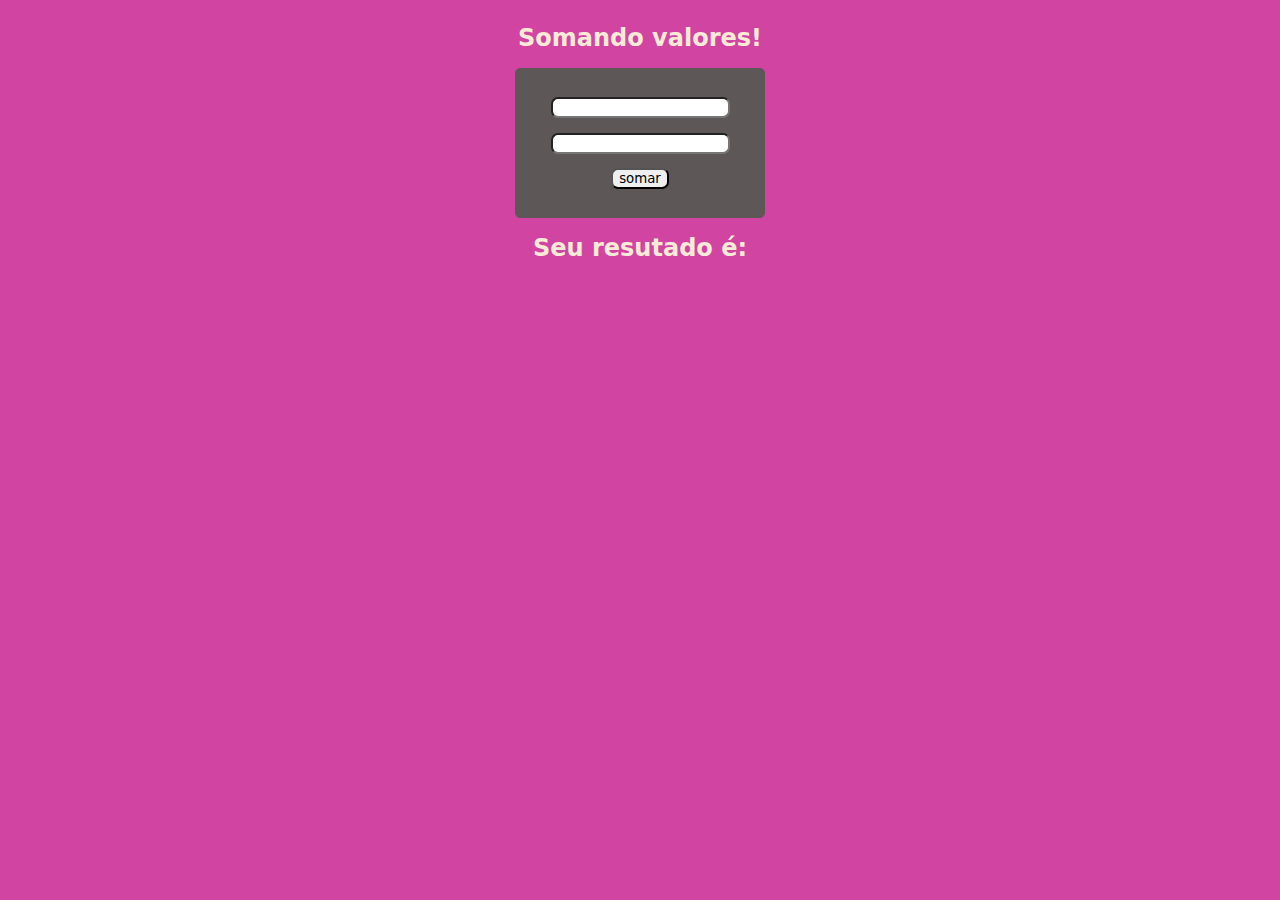
<file: index.html>
<!DOCTYPE html>
<html lang="en">
<head>
    <meta charset="UTF-8">
    <meta http-equiv="X-UA-Compatible" content="IE=edge">
    <meta name="viewport" content="width=device-width, initial-scale=1.0">
    <link rel="stylesheet" href="style.css">
    <script src="/script.js"></script>
    <title>treino num</title>
</head>
<body>
    <h1>
        Somando valores!
    </h1>

    <div class="main">

        <input type="number" name="txtn1" id="txtn1">
        
        <input type="number" name="txtn2" id="txtn2">
    
        <input type="button" value="somar" onclick="somar()">
    
    </div>

    <h1>
        Seu resutado é:
    </h1>

    <div id="res"></div>

</body>
</html>
</file>
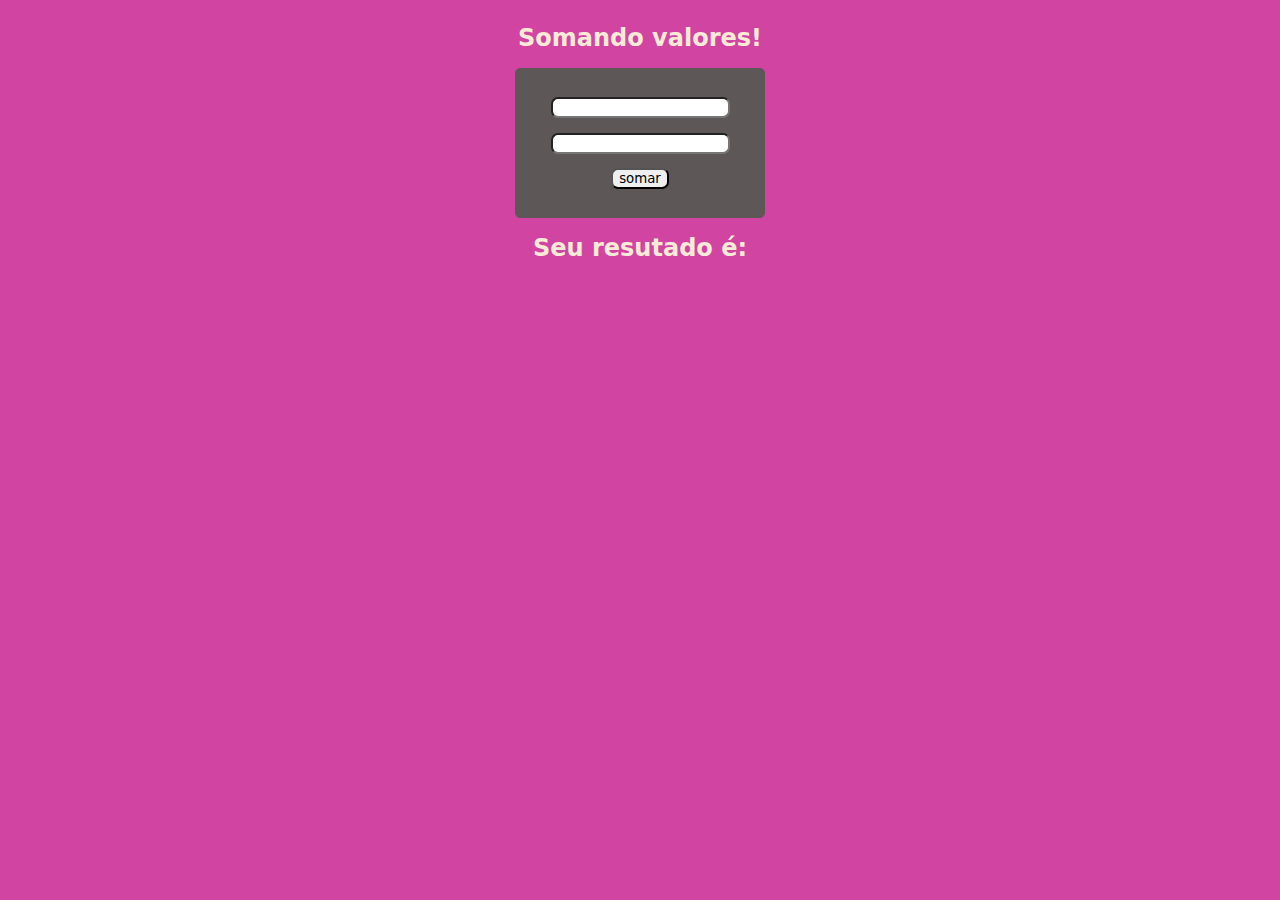
<file: calcladora-train/index.html>
<!DOCTYPE html>
<html lang="en">
<head>
    <meta charset="UTF-8">
    <meta http-equiv="X-UA-Compatible" content="IE=edge">
    <meta name="viewport" content="width=device-width, initial-scale=1.0">
    <link rel="stylesheet" href="style.css">
    <script src="/script.js"></script>
    <title>treino num</title>
</head>
<body>
    <h1>
        Somando valores!
    </h1>

    <div class="main">

        <input type="number" name="txtn1" id="txtn1">
        
        <input type="number" name="txtn2" id="txtn2">
    
        <input type="button" value="somar" onclick="somar()">
    
    </div>

    <h1>
        Seu resutado é:
    </h1>

    <div id="res"></div>

</body>
</html>
</file>
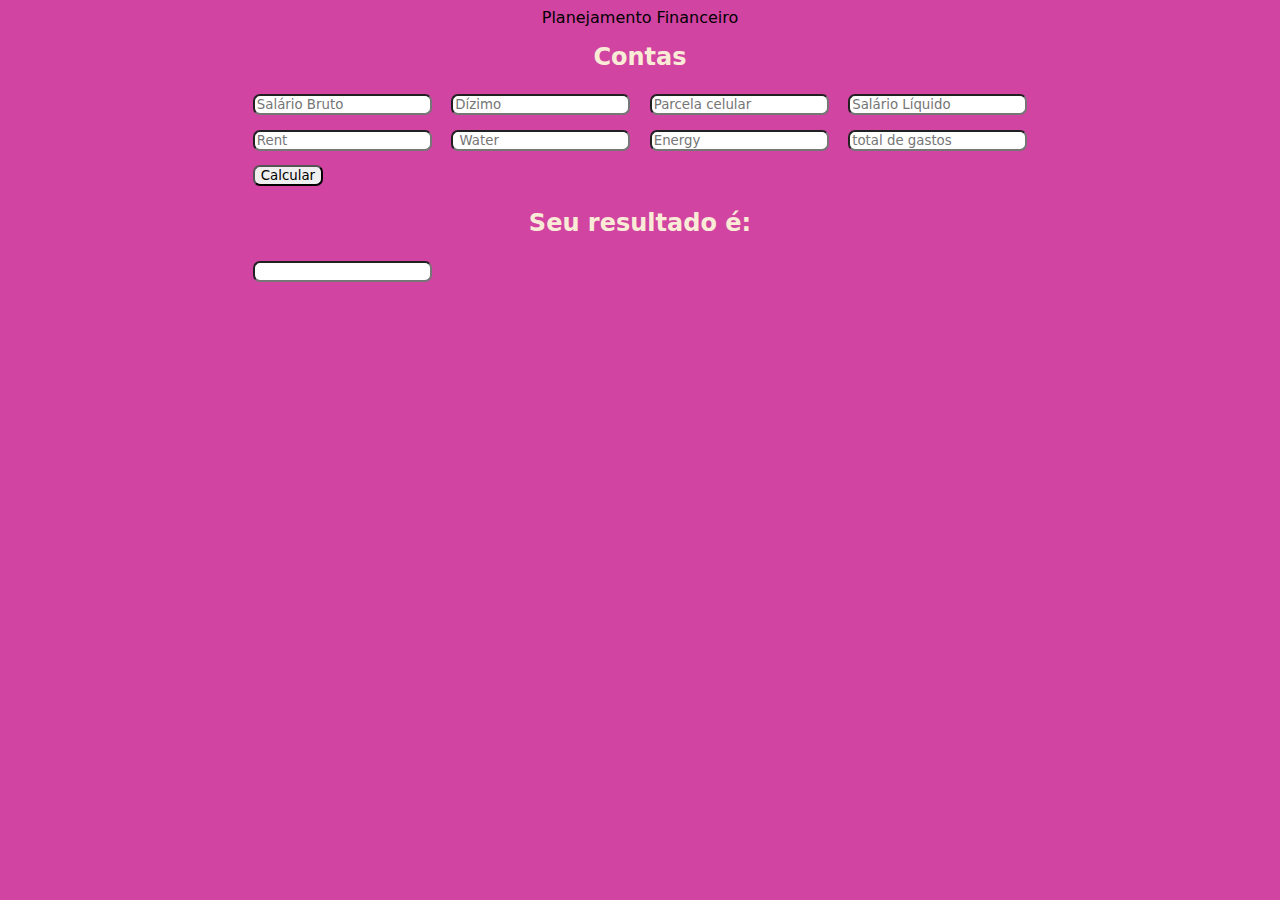
<file: financial-control-project/index.html>
<!DOCTYPE html>
<html lang="en/pt">
<head>
    <meta charset="UTF-8">
    <meta http-equiv="X-UA-Compatible" content="IE=edge">
    <meta name="viewport" content="width=device-width, initial-scale=1.0">
    <title>Planejamento Financeiro</title>
    <link rel="stylesheet" href="/style.css">
    <script src="/script.js"></script>
</head>
<body>
    <header> Planejamento Financeiro</header>
    <h1>Contas</h1>
    <div class="main-container">
        <div id="table">
            <div id="top-container">

                <div class="entradas">
                    <input type="text" name="brute-income" id="ganho1" value="" placeholder="Salário Bruto" class="input-user"> 
    
                    
                    <input type="text" name="dizimo" id="bill1" value="" placeholder="Dízimo" class="input-user"> 
                
                    
                    <input type="text" name="celular" id="bill2" value="" placeholder="Parcela celular" class="input-user"> 
    
                    
                    <input type="text" name="liquid" id="liquidIncomeTXT" value="" placeholder="Salário Líquido" class="input-user">
                </div>
    
               
               
                <div class="despesas">
                    <input type="text" name="rent" id="gasto1" value="" placeholder="Rent " class="input-user">
                   
                    <input type="text" name="water" id="gasto2" value="" placeholder=" Water " class="input-user"> 
                          
                    <input type="text" name="energy" id="gasto3" value="" placeholder="Energy" class="input-user"> 
                         
                    <input type="text" name="total" id="gastoTotal" value="" placeholder="total de gastos" class="input-user"> 
                </div>

                
                
            </div>

            <div id="calc">
                <input id="calc-button" type="button" value="Calcular" onclick="calcular()"> 
            </div>

            <div id="bottom-container">
                    <h1>Seu resultado é:</h1>
                    <div id="box-result">
                        <input id="result-text" type="text" name="" id="">
                    </div>
            </div>
        
        </div>
    </div>
</body>
</html>
</file>
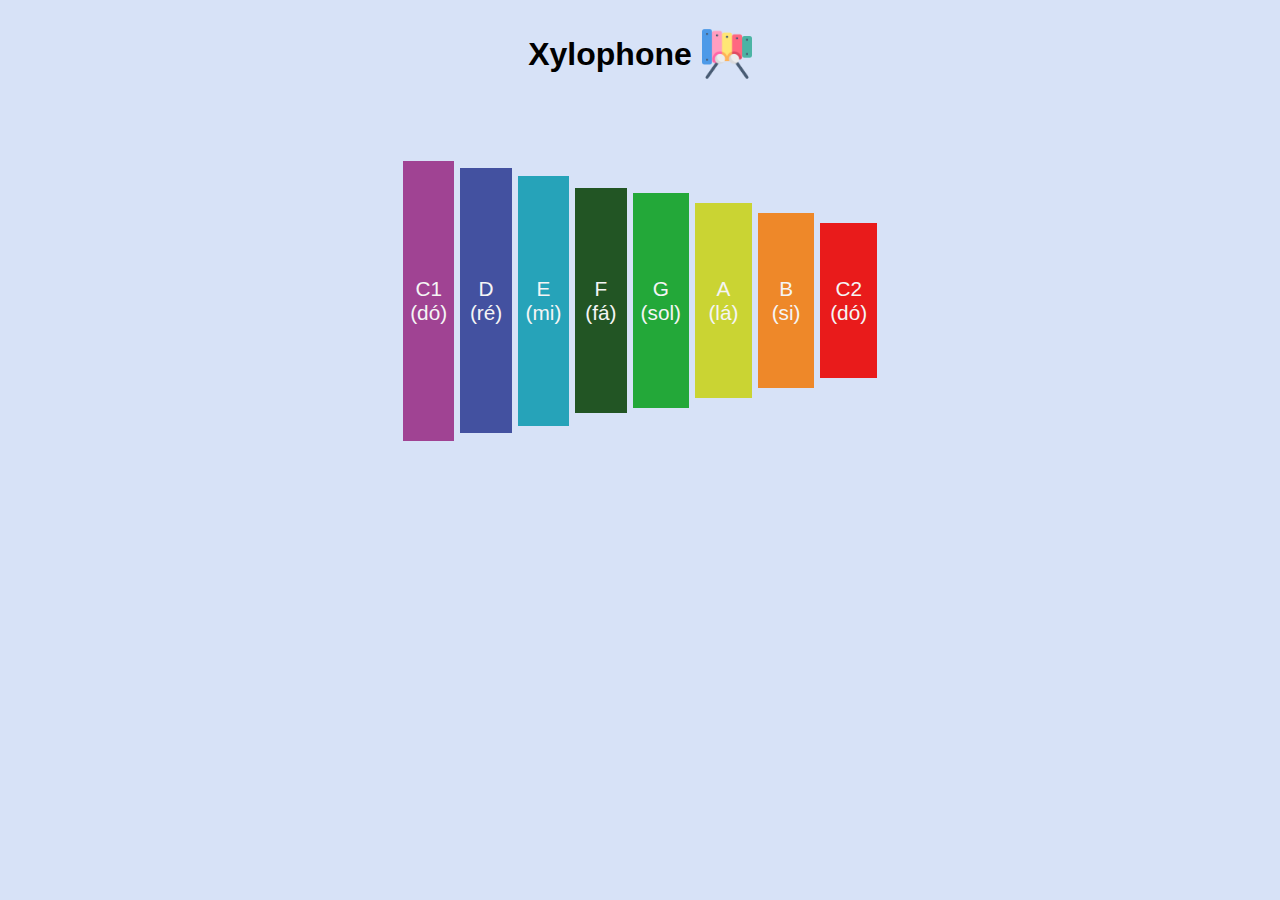
<file: xylophone/index.html>
<!DOCTYPE html>
<html lang="en">
<head>
    <meta charset="UTF-8">
    <meta http-equiv="X-UA-Compatible" content="IE=edge">
    <meta name="viewport" content="width=device-width, initial-scale=1.0">
    <title>Xylophone | 🎶</title>
    <link rel="shortcut icon" href="favicon.png" type="image/x-icon">
    <link rel="stylesheet" href="style.css">
    
</head>


<body>
    <div class="mainhead">
        <h1>Xylophone <img src="./favicon.png"></h1>
    </div>

    <div id="notes">
        <button id="c1" data-key="a">C1 (dó)</button>
        <button id="d" data-key="s">D (ré)</button>
        <button id="e" data-key="d">E (mi)</button>
        <button id="f" data-key="f">F (fá)</button>
        <button id="g" data-key="h">G (sol)</button>
        <button id="a" data-key="j">A (lá)</button>
        <button id="b" data-key="k">B (si)</button>
        <button id="c2" data-key="l">C2 (dó)</button>
    </div>

    <div id="audio">
        <audio data-key="a" src="./tuning/c1.wav"></audio>
        <audio data-key="s" src="./tuning/d.wav"></audio>
        <audio data-key="d" src="./tuning/e.wav"></audio>
        <audio data-key="f" src="./tuning/f.wav"></audio>
        <audio data-key="h" src="./tuning/g.wav"></audio>
        <audio data-key="j" src="./tuning/a.wav"></audio>
        <audio data-key="k" src="./tuning/b.wav"></audio>
        <audio data-key="l" src="./tuning/c2.wav"></audio>
    </div>
    

    <script src="./script.js"></script>
</body>

</html>
</file>
<file: style.css>
*{
    font-family: system-ui, -apple-system, BlinkMacSystemFont, 'Segoe UI', Roboto, Oxygen, Ubuntu, Cantarell, 'Open Sans', 'Helvetica Neue', sans-serif;
    
}

h1{
    text-align: center;
    color: antiquewhite;
    font-size: 18pt;
}

body{
    display: flex;
    flex-direction: column;
    align-items: center;
    justify-content: center;
    background-color: #d144a2;
}

.main{
    display: flex;
    flex-direction: column;
    align-items: center;
    justify-content: center;

    border: solid thin #5e5757;
    border-radius: 5px;
    box-sizing: border-box;
    width: 250px;
    height: 150px;

    background-color: #5e5757;
}

input{
    margin: 0.45rem;
    border-radius: 7px;
    outline: none;
}

#res{
    color: antiquewhite;
    font-size: 18pt;
    text-decoration: underline;
}
</file>
<file: calcladora-train/style.css>
*{
    font-family: system-ui, -apple-system, BlinkMacSystemFont, 'Segoe UI', Roboto, Oxygen, Ubuntu, Cantarell, 'Open Sans', 'Helvetica Neue', sans-serif;
    
}

h1{
    text-align: center;
    color: antiquewhite;
    font-size: 18pt;
}

body{
    display: flex;
    flex-direction: column;
    align-items: center;
    justify-content: center;
    background-color: #d144a2;
}

.main{
    display: flex;
    flex-direction: column;
    align-items: center;
    justify-content: center;

    border: solid thin #5e5757;
    border-radius: 5px;
    box-sizing: border-box;
    width: 250px;
    height: 150px;

    background-color: #5e5757;
}

input{
    margin: 0.45rem;
    border-radius: 7px;
    outline: none;
}

#res{
    color: antiquewhite;
    font-size: 18pt;
    text-decoration: underline;
}
</file>
<file: xylophone/style.css>
*{
    font-family: cursive, sans-serif;
    background-color: #d7e2f7;
    
}

body{
    display: flex;
    flex-direction: column;
    flex-wrap: nowrap;
    align-items: center;
    align-content: center;
    
}

h1{
    display: flex;
    text-align: center;
    flex-direction: row;
    flex-wrap: nowrap;
    justify-content: center;
    align-items: center;
}

img{
    display: grid;
    width: 50px;
    height: 50px;
    margin-left: 10px;
}

#notes{
    display: flex;
    flex-direction: row;
    flex-wrap: nowrap;
    align-content: center;
    justify-content: center;
    align-items: center;

    margin-top: 50px;

    width: 480px;
    height: 300px;

    box-sizing: border-box;
}

button{
    margin: 3px;
    border: none;
    font-size: 1.3rem;
    color: whitesmoke;
    cursor: pointer;
    
}



#c1{
    
    width: 200px;
    height: 280px;
    background-color: #a04393;
}

#d{
    
    width: 200px;
    height: 265px;
    background-color: #4351a0;
}

#e{
    
    width: 200px;
    height: 250px;
    background-color: #26a3b9
}

#f{
    
    width: 200px;
    height: 225px;
    background-color: #225524
}

#g{

    width: 225px;
    height: 215px;
    background-color: #23a839
}

#a{

    width: 225px;
    height: 195px;
    background-color: #cad433
}

#b{

    width: 225px;
    height: 175px;
    background-color: #ee8829
}

#c2{

    width: 225px;
    height: 155px;
    background-color: #e91b1b
}
</file>
